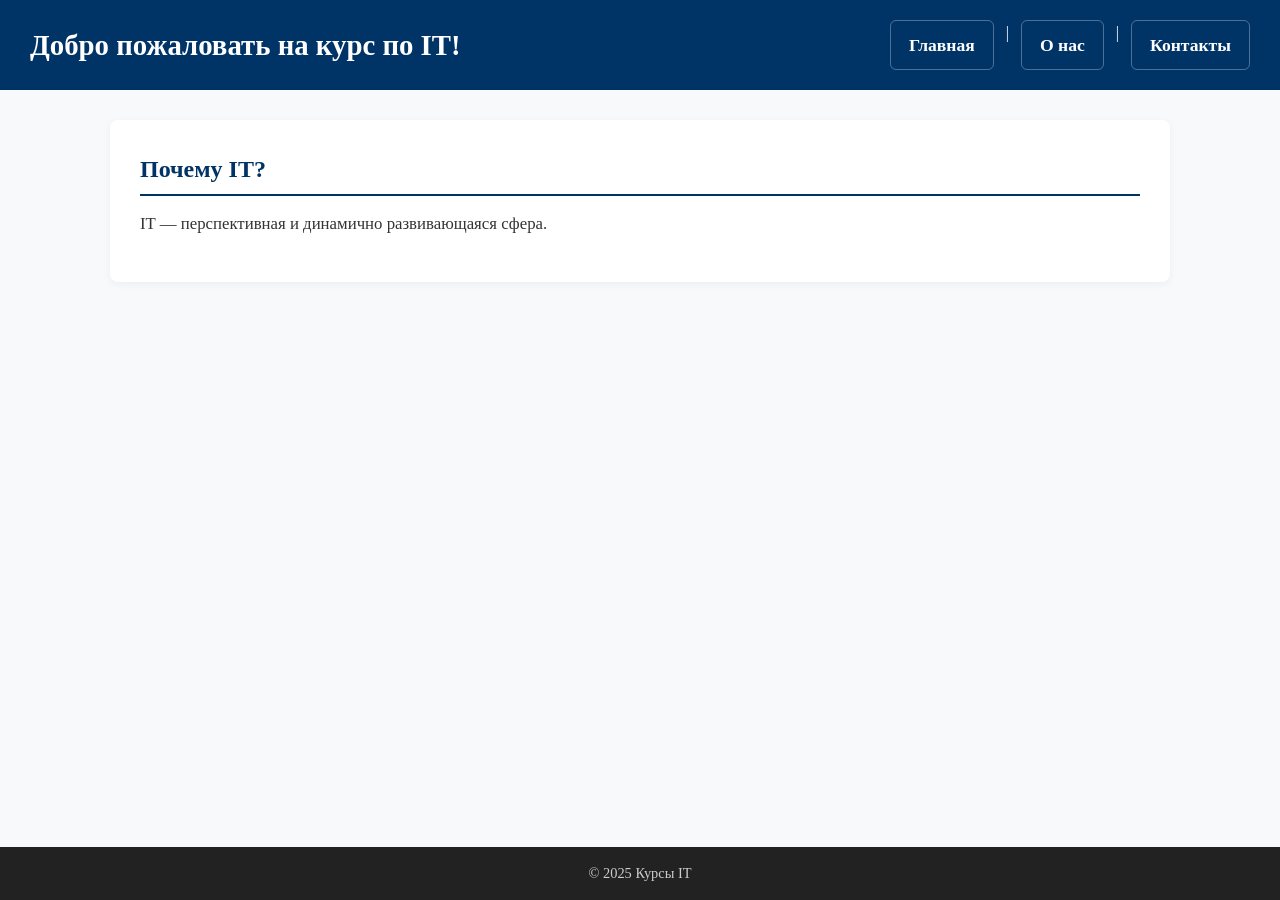
<file: docs/index.html>
<!DOCTYPE html>
<html lang="ru">
<head>
  <meta charset="UTF-8">
  <meta name="yandex-verification" content="8dd47abd82aa39cc" />
  <title>Курсы IT — Главная</title>
  <meta name="description" content="Учебный сайт про курсы IT. SEO-анализ сайта на GitHub Pages.">
  <meta name="keywords" content="курсы, IT, программирование, веб-разработка, SEO">
  <meta property="og:title" content="Курсы IT — Учебный сайт">
  <meta property="og:description" content="Учебный сайт про курсы IT. SEO-анализ сайта.">
  <meta name="viewport" content="width=device-width, initial-scale=1">
  <!-- Google tag (gtag.js) -->
  <script async src="https://www.googletagmanager.com/gtag/js?id=G-TPGKCW90E6"></script>
  <script>
  window.dataLayer = window.dataLayer || [];
  function gtag(){dataLayer.push(arguments);}
  gtag('js', new Date());

  gtag('config', 'G-TPGKCW90E6');
  </script>
  <!-- Yandex.Metrika counter -->
<script type="text/javascript">
    (function(m,e,t,r,i,k,a){
        m[i]=m[i]||function(){(m[i].a=m[i].a||[]).push(arguments)};
        m[i].l=1*new Date();
        for (var j = 0; j < document.scripts.length; j++) {if (document.scripts[j].src === r) { return; }}
        k=e.createElement(t),a=e.getElementsByTagName(t)[0],k.async=1,k.src=r,a.parentNode.insertBefore(k,a)
    })(window, document,'script','https://mc.yandex.ru/metrika/tag.js?id=113866420', 'ym');

    ym(113866420, 'init', {ssr:true, webvisor:true, clickmap:true, ecommerce:"dataLayer", referrer: document.referrer, url: location.href, accurateTrackBounce:true, trackLinks:true});
</script>
<noscript><div><img src="https://mc.yandex.ru/watch/113866420" style="position:absolute; left:-9999px;" alt="" /></div></noscript>
<!-- /Yandex.Metrika counter -->
  <link rel="stylesheet" href="style.css">
</head>
<body>
  <header>
    <h1>Добро пожаловать на курс по IT!</h1>
    <nav>
      <a href="index.html">Главная</a> | 
      <a href="about.html">О нас</a> | 
      <a href="contacts.html">Контакты</a>
    </nav>
  </header>
  <main>
    <article>
      <h2>Почему IT?</h2>
      <p>IT — перспективная и динамично развивающаяся сфера.</p>
    </article>
  </main>
  <footer>
    <p>&copy; 2025 Курсы IT</p>
  </footer>
</body>
</html>
</file>
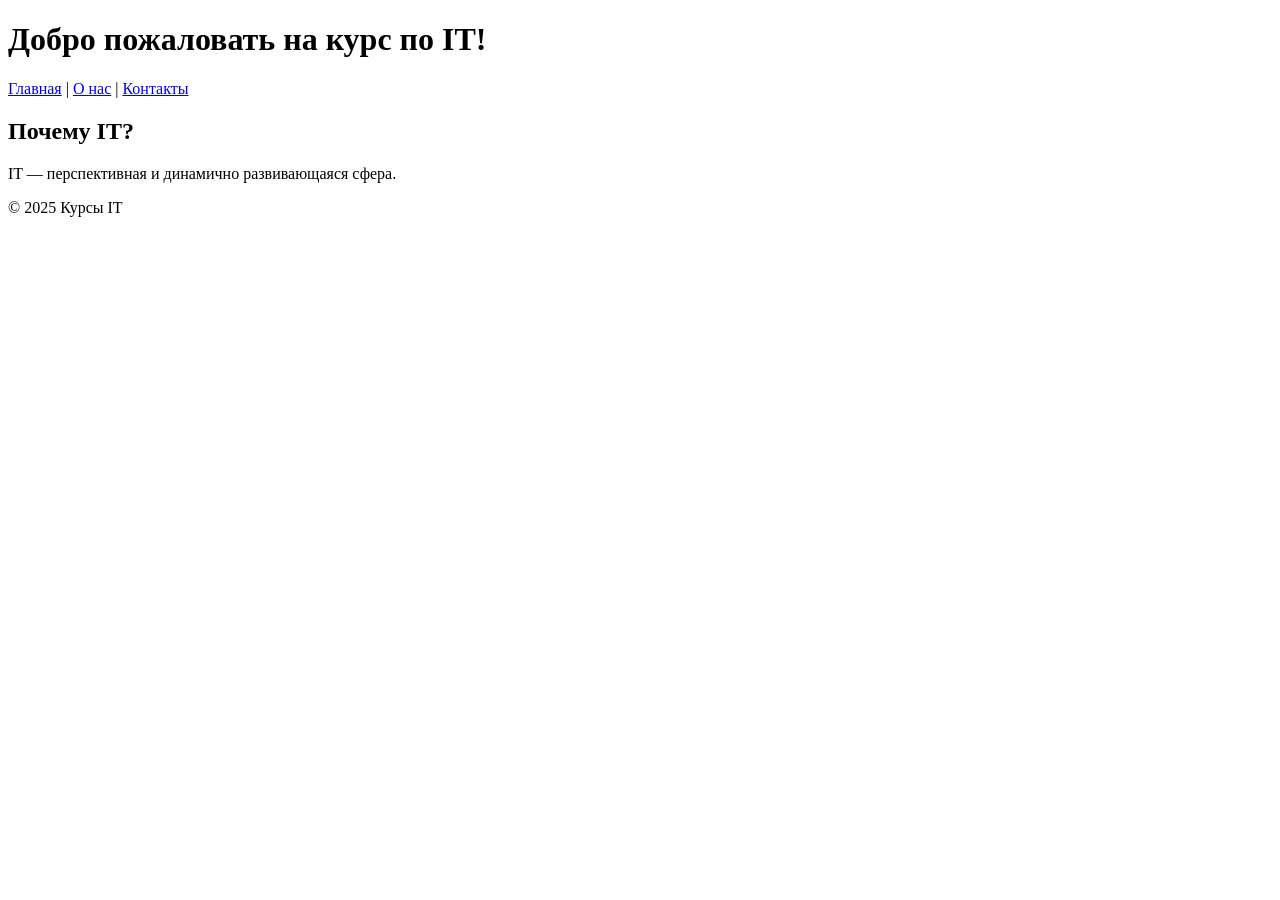
<file: my-site/index.html>
<!DOCTYPE html>
<html lang="ru">
<head>
  <meta charset="UTF-8">
  <title>Курсы IT — Главная</title>
  <meta name="description" content="Учебный сайт про курсы IT. SEO-анализ сайта на GitHub Pages.">
  <meta name="keywords" content="курсы, IT, программирование, веб-разработка, SEO">
  <meta property="og:title" content="Курсы IT — Учебный сайт">
  <meta property="og:description" content="Учебный сайт про курсы IT. SEO-анализ сайта.">
  <meta name="viewport" content="width=device-width, initial-scale=1">
</head>
<body>
  <header>
    <h1>Добро пожаловать на курс по IT!</h1>
    <nav>
      <a href="index.html">Главная</a> | 
      <a href="about.html">О нас</a> | 
      <a href="contacts.html">Контакты</a>
    </nav>
  </header>
  <main>
    <article>
      <h2>Почему IT?</h2>
      <p>IT — перспективная и динамично развивающаяся сфера.</p>
    </article>
  </main>
  <footer>
    <p>&copy; 2025 Курсы IT</p>
  </footer>
</body>
</html>
</file>
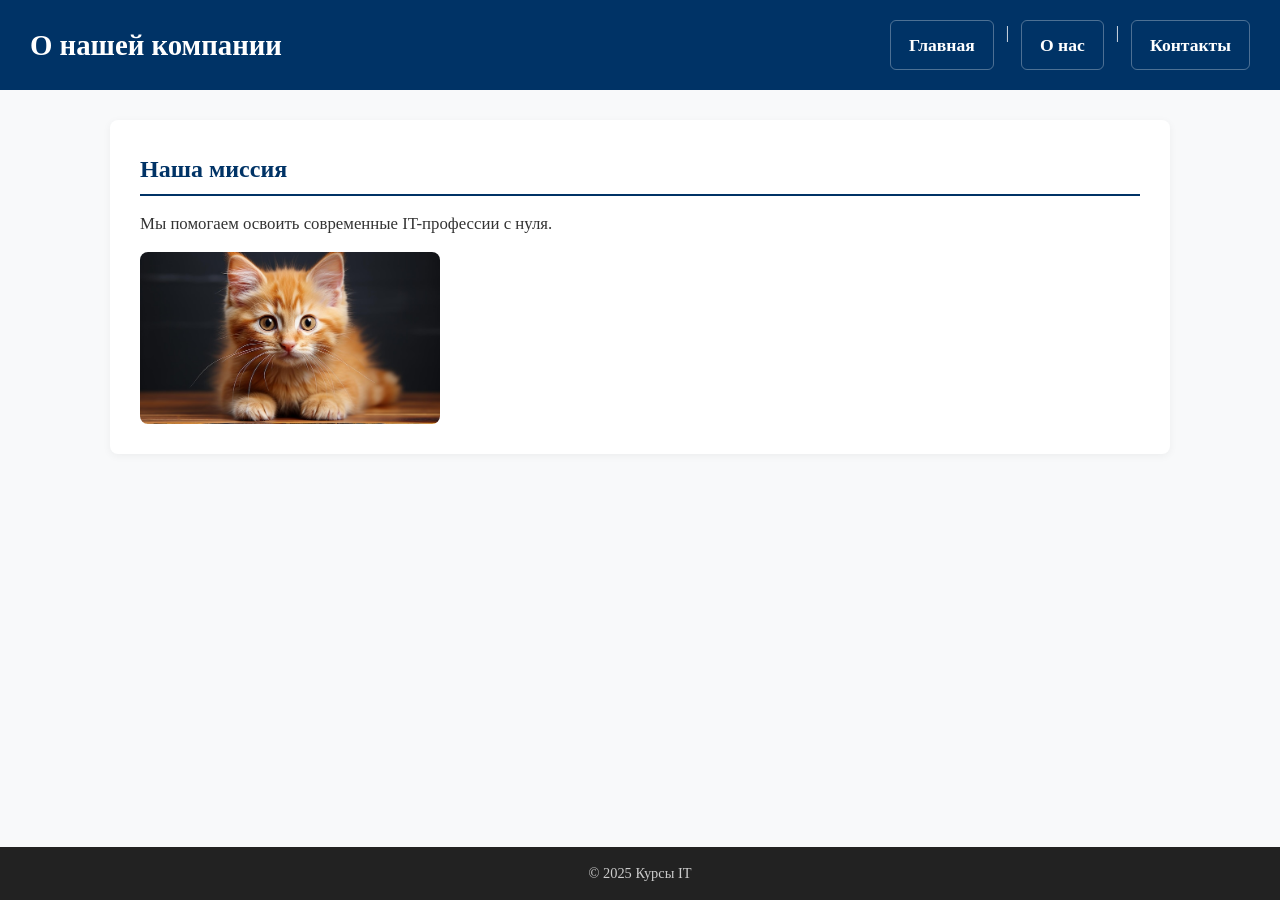
<file: docs/about.html>
<!DOCTYPE html>
<html lang="ru">
<head>
  <meta charset="UTF-8">
  <title>О нас — Курсы IT</title>
  <meta name="description" content="Узнайте больше о нашей команде и учебных программах по IT и веб-разработке.">
  <meta name="keywords" content="о нас, команда, IT-школа, преподаватели, программирование">
  <meta property="og:title" content="О нас — Курсы IT">
  <meta property="og:description" content="Информация о нашей команде и образовательных программах.">
  <meta name="viewport" content="width=device-width, initial-scale=1">
  <!-- Google tag (gtag.js) -->
  <script async src="https://www.googletagmanager.com/gtag/js?id=G-TPGKCW90E6"></script>
  <script>
  window.dataLayer = window.dataLayer || [];
  function gtag(){dataLayer.push(arguments);}
  gtag('js', new Date());

  gtag('config', 'G-TPGKCW90E6');
  </script>
  <!-- Yandex.Metrika counter -->
<script type="text/javascript">
    (function(m,e,t,r,i,k,a){
        m[i]=m[i]||function(){(m[i].a=m[i].a||[]).push(arguments)};
        m[i].l=1*new Date();
        for (var j = 0; j < document.scripts.length; j++) {if (document.scripts[j].src === r) { return; }}
        k=e.createElement(t),a=e.getElementsByTagName(t)[0],k.async=1,k.src=r,a.parentNode.insertBefore(k,a)
    })(window, document,'script','https://mc.yandex.ru/metrika/tag.js?id=113866420', 'ym');

    ym(113866420, 'init', {ssr:true, webvisor:true, clickmap:true, ecommerce:"dataLayer", referrer: document.referrer, url: location.href, accurateTrackBounce:true, trackLinks:true});
</script>
<noscript><div><img src="https://mc.yandex.ru/watch/113866420" style="position:absolute; left:-9999px;" alt="" /></div></noscript>
<!-- /Yandex.Metrika counter -->
  <link rel="stylesheet" href="style.css">
</head>
<body>
  <header>
    <h1>О нашей компании</h1>
    <nav>
      <a href="index.html">Главная</a> | 
      <a href="about.html">О нас</a> | 
      <a href="contacts.html">Контакты</a>
    </nav>
  </header>
  <main>
    <article>
      <h2>Наша миссия</h2>
      <p>Мы помогаем освоить современные IT-профессии с нуля.</p>
      <img src="cat.jpg" alt="Учебный котик IT" width="300">
    </article>
  </main>
  <footer>
    <p>&copy; 2025 Курсы IT</p>
  </footer>
</body>
</html>
</file>
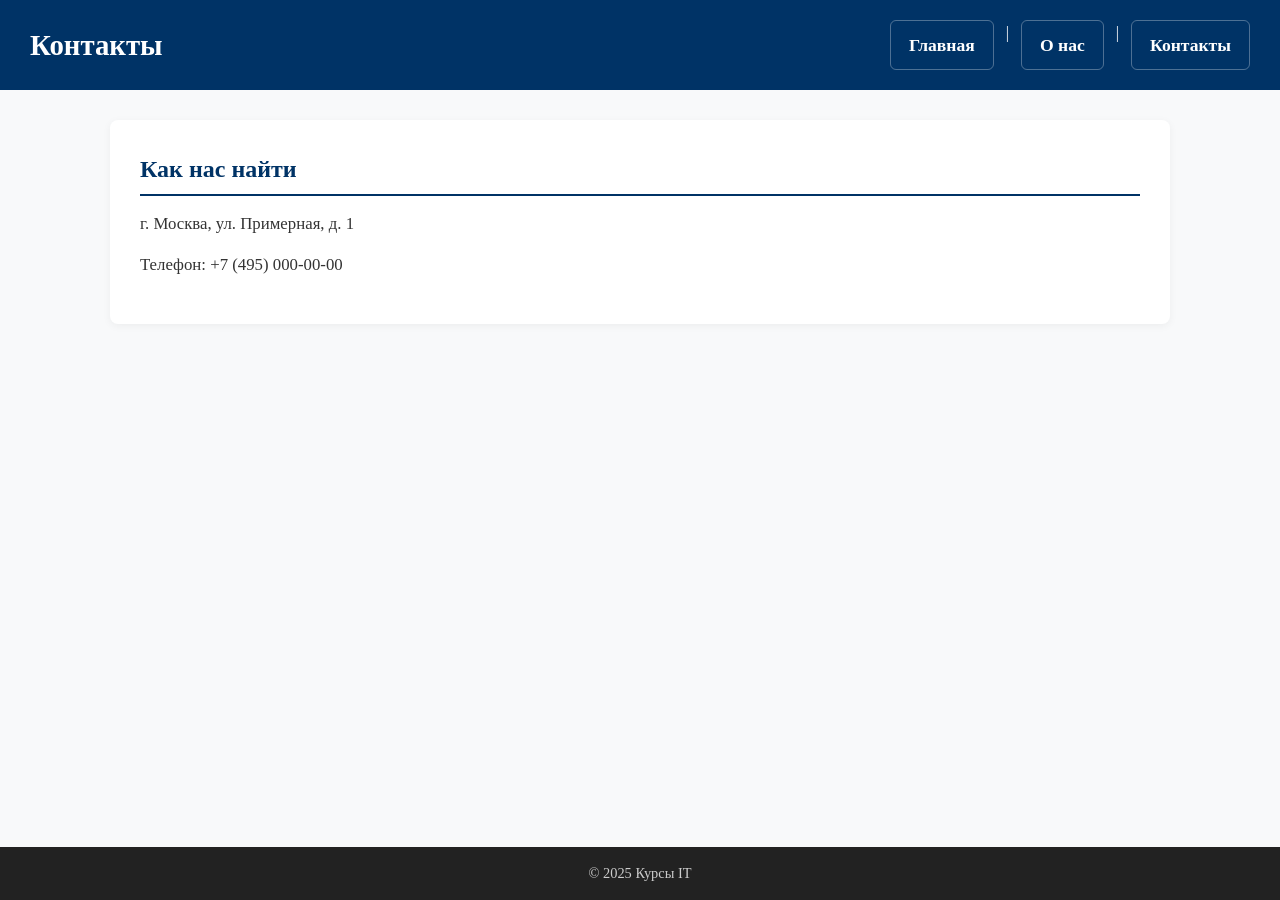
<file: docs/contacts.html>
<!DOCTYPE html>
<html lang="ru">
<head>
  <meta charset="UTF-8">
  <title>Контакты — Курсы IT</title>
  <meta name="description" content="Свяжитесь с нами: адрес, телефон и форма обратной связи для вопросов по курсам IT.">
  <meta name="keywords" content="контакты, связь, адрес, телефон, поддержка IT-курсов">
  <meta property="og:title" content="Контакты — Курсы IT">
  <meta property="og:description" content="Контакты и схема проезда к офису IT-курсов.">
  <meta name="viewport" content="width=device-width, initial-scale=1">
  <!-- Google tag (gtag.js) -->
  <script async src="https://www.googletagmanager.com/gtag/js?id=G-TPGKCW90E6"></script>
  <script>
  window.dataLayer = window.dataLayer || [];
  function gtag(){dataLayer.push(arguments);}
  gtag('js', new Date());

  gtag('config', 'G-TPGKCW90E6');
  </script>
  <!-- Yandex.Metrika counter -->
<script type="text/javascript">
    (function(m,e,t,r,i,k,a){
        m[i]=m[i]||function(){(m[i].a=m[i].a||[]).push(arguments)};
        m[i].l=1*new Date();
        for (var j = 0; j < document.scripts.length; j++) {if (document.scripts[j].src === r) { return; }}
        k=e.createElement(t),a=e.getElementsByTagName(t)[0],k.async=1,k.src=r,a.parentNode.insertBefore(k,a)
    })(window, document,'script','https://mc.yandex.ru/metrika/tag.js?id=113866420', 'ym');

    ym(113866420, 'init', {ssr:true, webvisor:true, clickmap:true, ecommerce:"dataLayer", referrer: document.referrer, url: location.href, accurateTrackBounce:true, trackLinks:true});
</script>
<noscript><div><img src="https://mc.yandex.ru/watch/113866420" style="position:absolute; left:-9999px;" alt="" /></div></noscript>
<!-- /Yandex.Metrika counter -->
  <link rel="stylesheet" href="style.css">
</head>
<body>
  <header>
    <h1>Контакты</h1>
    <nav>
      <a href="index.html">Главная</a> | 
      <a href="about.html">О нас</a> | 
      <a href="contacts.html">Контакты</a>
    </nav>
  </header>
  <main>
    <article>
      <h2>Как нас найти</h2>
      <p>г. Москва, ул. Примерная, д. 1</p>
      <p>Телефон: +7 (495) 000-00-00</p>
    </article>
  </main>
  <footer>
    <p>&copy; 2025 Курсы IT</p>
  </footer>
</body>
</html>
</file>
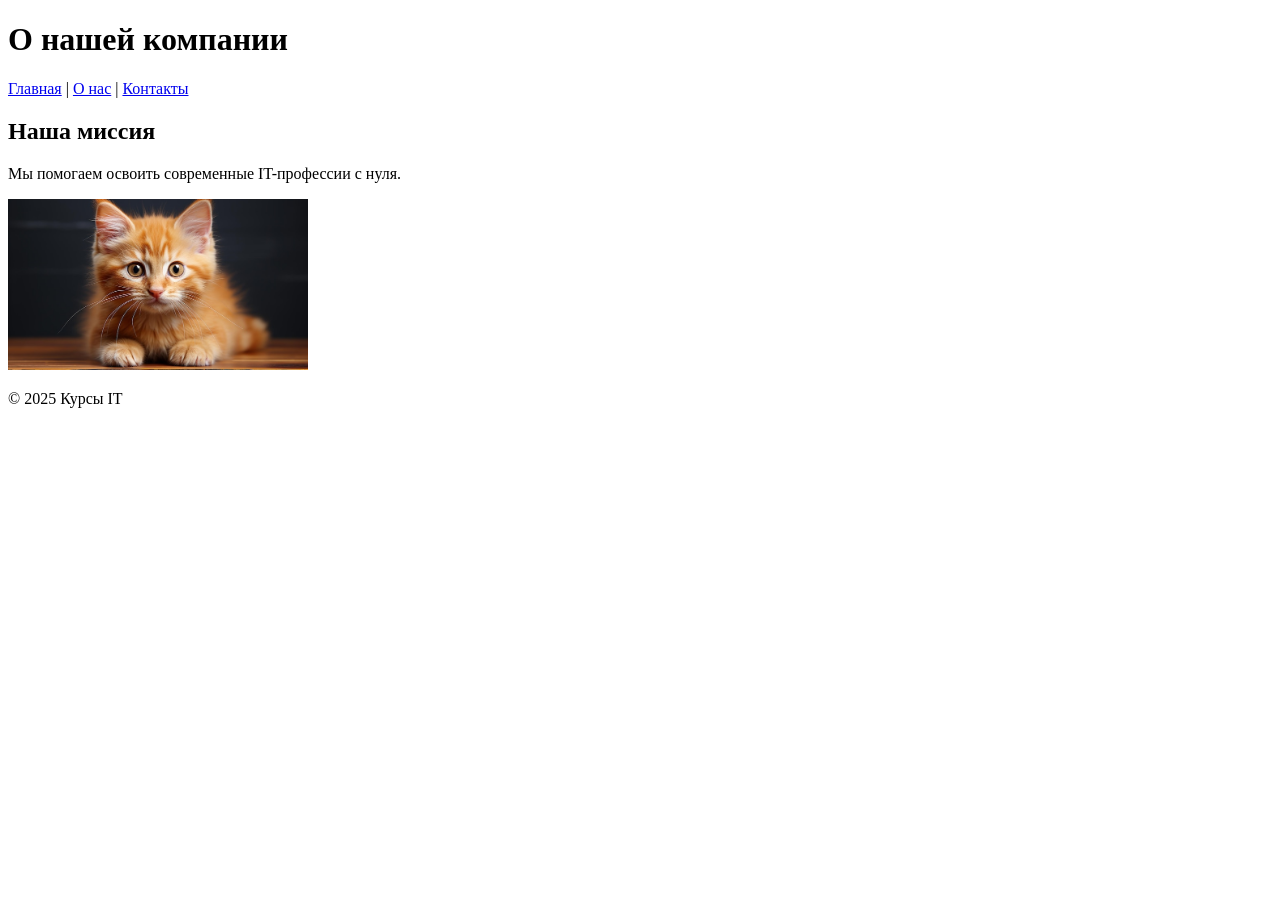
<file: my-site/about.html>
<!DOCTYPE html>
<html lang="ru">
<head>
  <meta charset="UTF-8">
  <title>О нас — Курсы IT</title>
  <meta name="description" content="Узнайте больше о нашей команде и учебных программах по IT и веб-разработке.">
  <meta name="keywords" content="о нас, команда, IT-школа, преподаватели, программирование">
  <meta property="og:title" content="О нас — Курсы IT">
  <meta property="og:description" content="Информация о нашей команде и образовательных программах.">
  <meta name="viewport" content="width=device-width, initial-scale=1">
</head>
<body>
  <header>
    <h1>О нашей компании</h1>
    <nav>
      <a href="index.html">Главная</a> | 
      <a href="about.html">О нас</a> | 
      <a href="contacts.html">Контакты</a>
    </nav>
  </header>
  <main>
    <article>
      <h2>Наша миссия</h2>
      <p>Мы помогаем освоить современные IT-профессии с нуля.</p>
      <img src="cat.jpg" alt="Учебный котик IT" width="300">
    </article>
  </main>
  <footer>
    <p>&copy; 2025 Курсы IT</p>
  </footer>
</body>
</html>
</file>
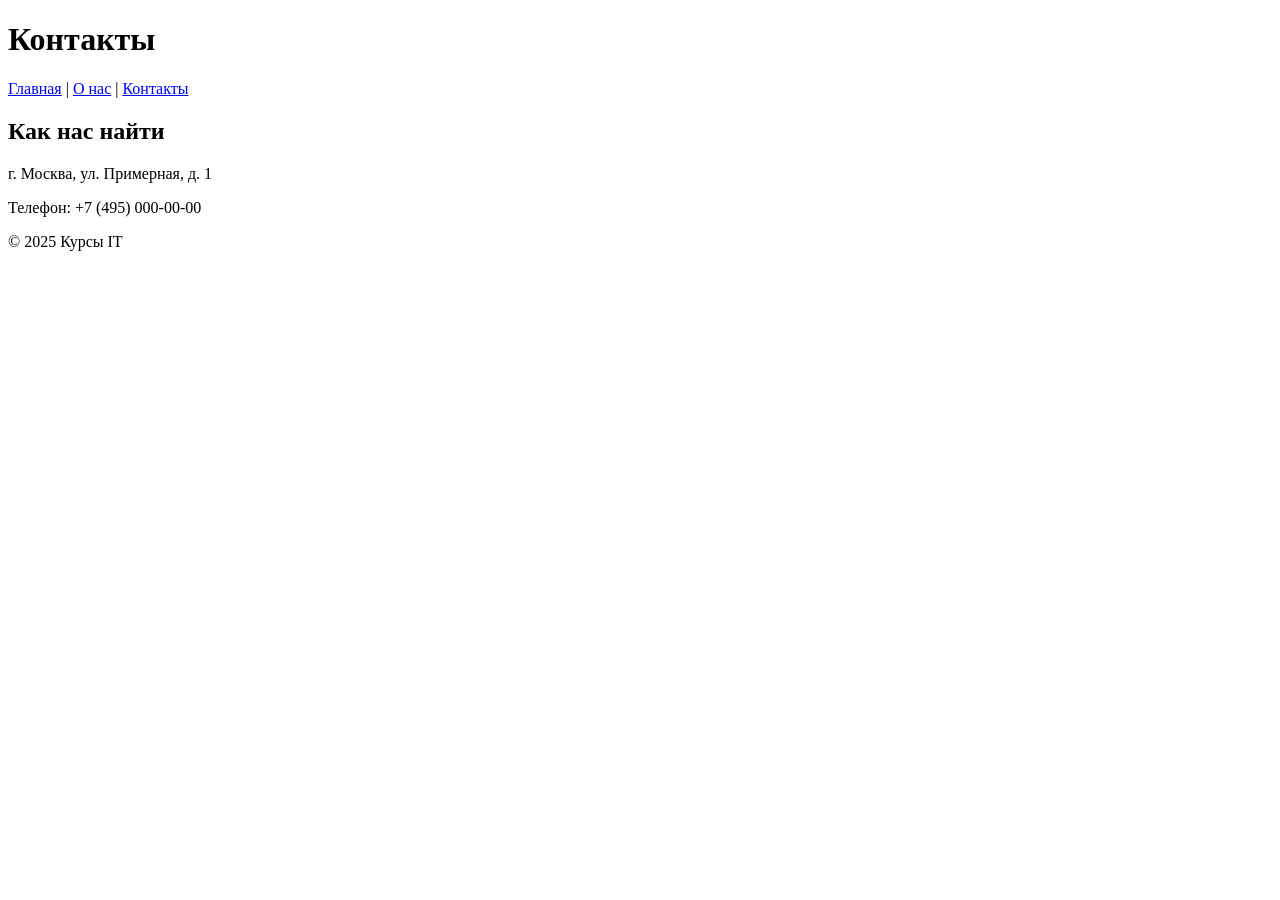
<file: my-site/contacts.html>
<!DOCTYPE html>
<html lang="ru">
<head>
  <meta charset="UTF-8">
  <title>Контакты — Курсы IT</title>
  <meta name="description" content="Свяжитесь с нами: адрес, телефон и форма обратной связи для вопросов по курсам IT.">
  <meta name="keywords" content="контакты, связь, адрес, телефон, поддержка IT-курсов">
  <meta property="og:title" content="Контакты — Курсы IT">
  <meta property="og:description" content="Контакты и схема проезда к офису IT-курсов.">
  <meta name="viewport" content="width=device-width, initial-scale=1">
</head>
<body>
  <header>
    <h1>Контакты</h1>
    <nav>
      <a href="index.html">Главная</a> | 
      <a href="about.html">О нас</a> | 
      <a href="contacts.html">Контакты</a>
    </nav>
  </header>
  <main>
    <article>
      <h2>Как нас найти</h2>
      <p>г. Москва, ул. Примерная, д. 1</p>
      <p>Телефон: +7 (495) 000-00-00</p>
    </article>
  </main>
  <footer>
    <p>&copy; 2025 Курсы IT</p>
  </footer>
</body>
</html>
</file>
<file: docs/style.css>
/* ==========================================
   1. СБРОС И БАЗОВЫЕ СТИЛИ (Mobile-First)
   ========================================== */
* {
  box-sizing: border-box;
  margin: 0;
  padding: 0;
}

body {
  font-family: 'Times New Roman', Times, serif;
  font-size: 16px;
  line-height: 1.6;
  color: #333333;
  background-color: #f8f9fa;
  display: flex;
  flex-direction: column;
  min-height: 100vh;
}

/* ==========================================
   2. ШАПКА И НАВИГАЦИЯ (HEADER & NAV)
   ========================================== */
header {
  background-color: #003366;
  color: #ffffff;
  padding: 15px 20px;
  display: flex;
  flex-direction: column;
  align-items: center;
  gap: 15px;
}

header h1 {
  font-size: 1.5rem;
  text-align: center;
}

nav {
  display: flex;
  flex-direction: column;
  width: 100%;
  gap: 8px;
}

nav a {
  color: #ffffff;
  text-decoration: none;
  background-color: #002244;
  padding: 12px 16px;
  border-radius: 6px;
  text-align: center;
  font-weight: bold;
  /* Требование UX: Минимальная тач-зона для пальца >= 44px */
  min-height: 44px;
  display: flex;
  align-items: center;
  justify-content: center;
  transition: background-color 0.2s ease;
}

nav a:hover, nav a:focus {
  background-color: #0055a5;
}

/* ==========================================
   3. ОСНОВНОЙ КОНТЕНТ (MAIN & ARTICLE)
   ========================================== */
main {
  flex: 1;
  width: 100%;
  max-width: 1100px;
  margin: 0 auto;
  padding: 20px 15px;
}

article {
  background: #ffffff;
  padding: 20px;
  border-radius: 8px;
  box-shadow: 0 2px 8px rgba(0, 0, 0, 0.05);
}

article h2 {
  color: #003366;
  margin-bottom: 15px;
  font-size: 1.3rem;
  border-bottom: 2px solid #003366;
  padding-bottom: 5px;
}

article p {
  margin-bottom: 15px;
  font-size: 1.05rem;
}

/* Адаптивность изображений (для cat.jpg и др.) */
img {
  max-width: 100%;
  height: auto;
  display: block;
  border-radius: 8px;
  margin-top: 15px;
}

/* ==========================================
   4. ПОДВАЛ (FOOTER)
   ========================================== */
footer {
  background-color: #222222;
  color: #cccccc;
  text-align: center;
  padding: 15px;
  margin-top: auto;
  font-size: 0.9rem;
}

/* ==========================================
   5. МЕДИА-ЗАПРОСЫ (MEDIA QUERIES)
   ========================================== */

/* --- Планшетный брейкпоинт (768px - 1023px) --- */
@media (min-width: 768px) {
  header {
    flex-direction: row;
    justify-content: space-between;
    padding: 20px 30px;
  }

  header h1 {
    font-size: 1.6rem;
    text-align: left;
  }

  nav {
    flex-direction: row;
    width: auto;
    gap: 12px;
  }

  nav a {
    background-color: transparent;
    padding: 8px 14px;
    border: 1px solid rgba(255, 255, 255, 0.3);
  }

  nav a:hover {
    background-color: rgba(255, 255, 255, 0.15);
  }

  main {
    padding: 30px 20px;
  }

  article {
    padding: 30px;
  }
}

/* --- Десктопный брейкпоинт (≥1024px) --- */
@media (min-width: 1024px) {
  header h1 {
    font-size: 1.8rem;
  }

  nav a {
    font-size: 1.1rem;
    padding: 10px 18px;
  }

  article h2 {
    font-size: 1.5rem;
  }
}
</file>
